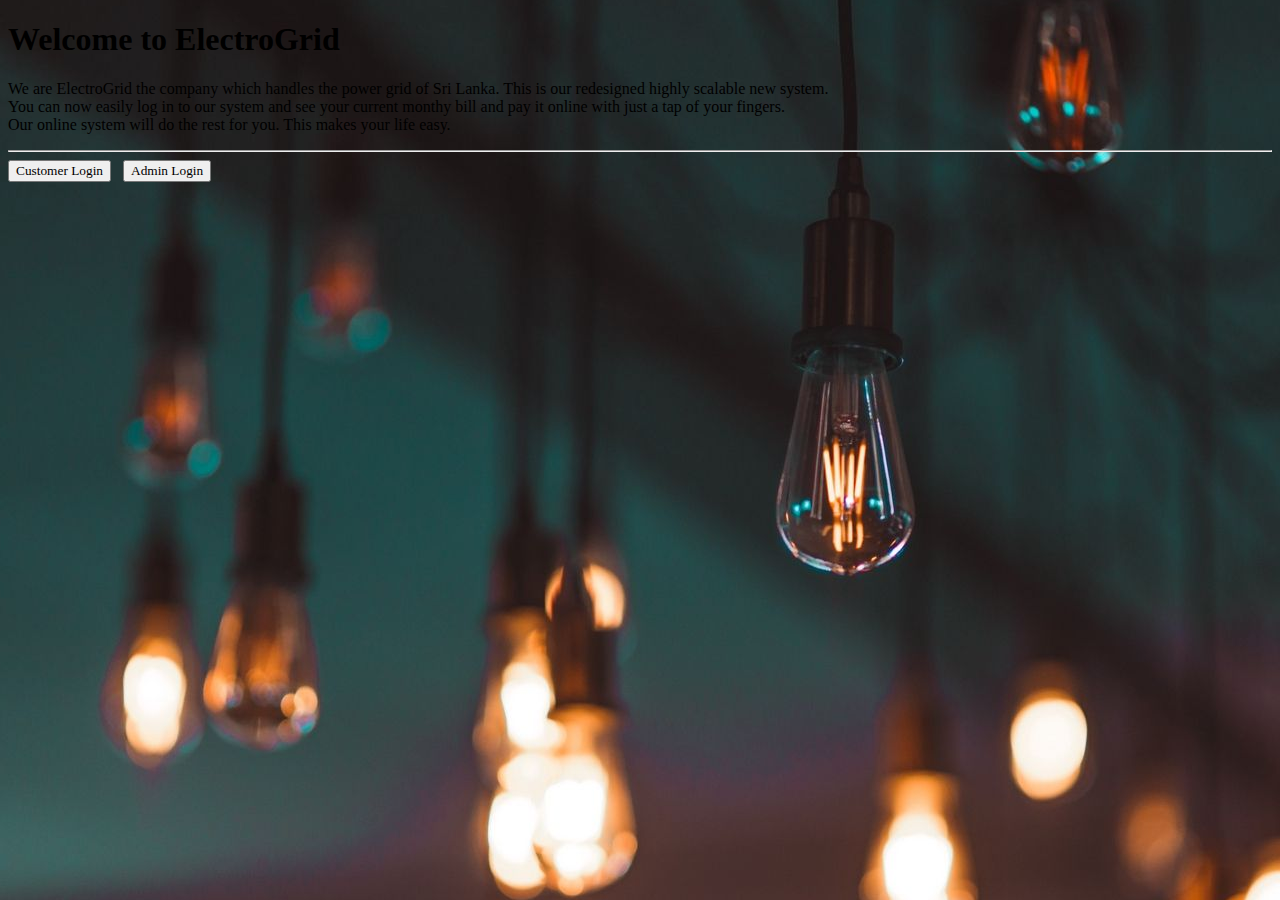
<file: Elecrogrid-pafY3/src/main/webapp/Index.html>
<!DOCTYPE html>
<html>

<head>
    <meta charset="ISO-8859-1">
    <title>ElectroGrid</title>
    <link href="https://cdn.jsdelivr.net/npm/bootstrap@5.1.3/dist/css/bootstrap.min.css" rel="stylesheet"
        integrity="sha384-1BmE4kWBq78iYhFldvKuhfTAU6auU8tT94WrHftjDbrCEXSU1oBoqyl2QvZ6jIW3" crossorigin="anonymous">
    <link rel="stylesheet" type="text/css" href="css/app.css">
    <style type="text/css">
        body {
            background-image: url("images/blubs.png");
            background-position: center;
            background-repeat: repeat;
            background-attachment: fixed;
        }
    </style>
</head>

<body>
    <div class="container text-light">
        <h1 class="indexHeading">Welcome to ElectroGrid</h1>
        <p class="introTxt">We are ElectroGrid the company which handles the power grid of Sri Lanka. This is our
            redesigned highly scalable new system. <br>
            You can now easily log in to our system and see your current monthy bill and pay it online with just a tap
            of your fingers.<br>
            Our online system will do the rest for you. This makes your life easy.<br></p>
        <hr class="my-4">

        <a href="cusLogin.jsp"><button type="button" class="btn btn-outline-warning btn-rounded-pill rounded-pill btnTxt"
                data-mdb-ripple-color="dark">Customer Login</button></a>

        &nbsp

        <a href="login.jsp"><button type="button" class="btn btn-outline-warning btn-rounded rounded-pill btnTxt"
                data-mdb-ripple-color="dark">Admin Login</button></a>
    </div>

    <!-- JavaScript Bundle with Popper -->
    <script src="https://cdn.jsdelivr.net/npm/bootstrap@5.1.3/dist/js/bootstrap.bundle.min.js"
        integrity="sha384-ka7Sk0Gln4gmtz2MlQnikT1wXgYsOg+OMhuP+IlRH9sENBO0LRn5q+8nbTov4+1p"
        crossorigin="anonymous"></script>
</body>

</html>
</file>
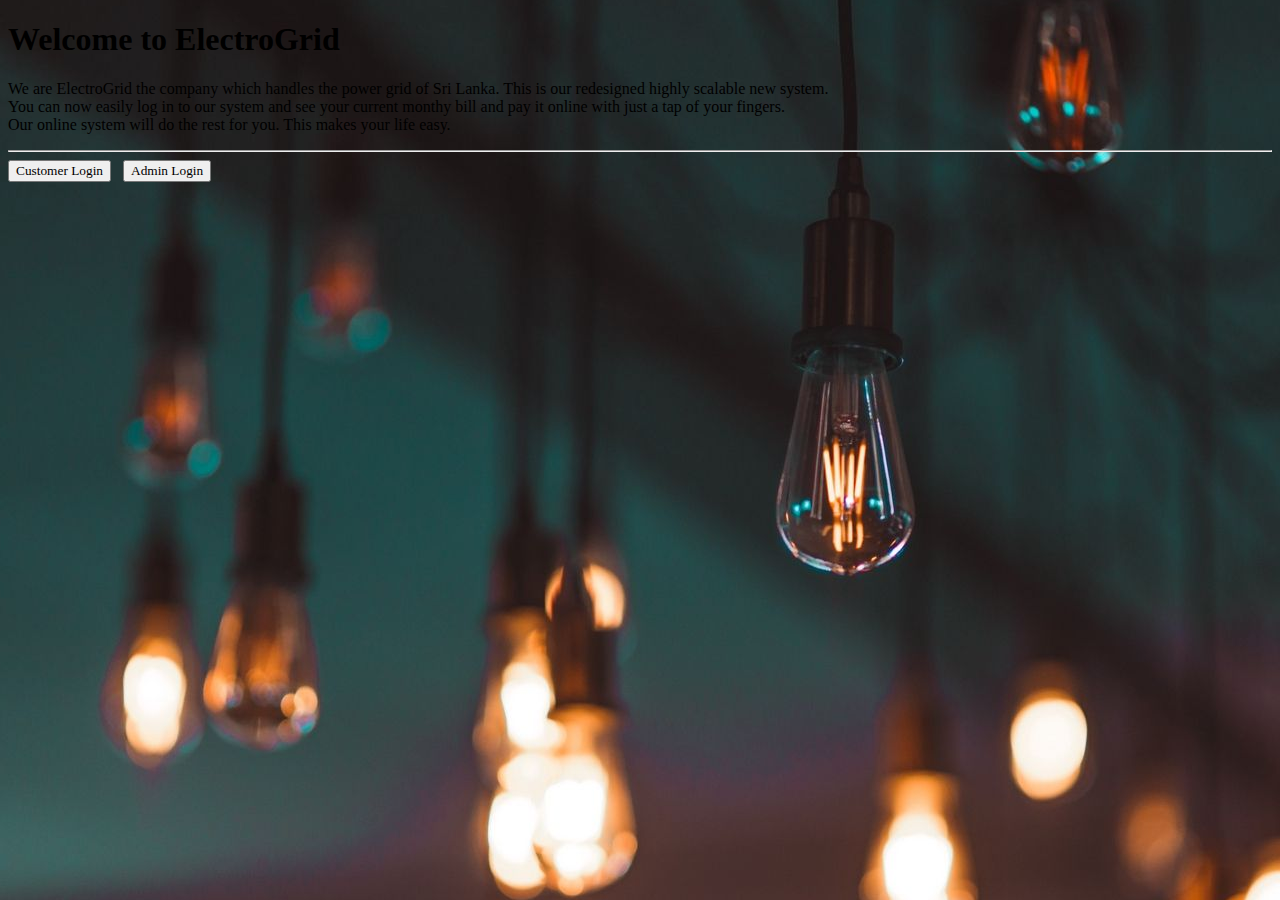
<file: ElectroGrid/src/main/webapp/index.html>
<!DOCTYPE html>
<html>

<head>
<meta charset="ISO-8859-1">
<title>ElectroGrid</title>
<link
	href="https://cdn.jsdelivr.net/npm/bootstrap@5.1.3/dist/css/bootstrap.min.css"
	rel="stylesheet"
	integrity="sha384-1BmE4kWBq78iYhFldvKuhfTAU6auU8tT94WrHftjDbrCEXSU1oBoqyl2QvZ6jIW3"
	crossorigin="anonymous">
<link rel="stylesheet" type="text/css" href="css/app.css">
<style type="text/css">
body {
	background-image: url("images/blubs.png");
	background-position: center;
	background-repeat: repeat;
	background-attachment: fixed;
}
</style>
</head>

<body>
	<!-- Introduction -->
	<div class="container text-light">
		<h1 class="indexHeading">Welcome to ElectroGrid</h1>
		<p class="introTxt">
			We are ElectroGrid the company which handles the power grid of Sri
			Lanka. This is our redesigned highly scalable new system. <br>
			You can now easily log in to our system and see your current monthy
			bill and pay it online with just a tap of your fingers.<br> Our
			online system will do the rest for you. This makes your life easy.<br>
		</p>
		<hr class="my-4">

		<a href="#"><button type="button"
				class="btn btn-outline-warning btn-rounded-pill rounded-pill btnTxt"
				data-mdb-ripple-color="dark">Customer Login</button></a> &nbsp <a
			href="login.jsp"><button type="button"
				class="btn btn-outline-warning btn-rounded rounded-pill btnTxt"
				data-mdb-ripple-color="dark">Admin Login</button></a>
	</div>

	<!-- JavaScript Bundle with Popper -->
	<script
		src="https://cdn.jsdelivr.net/npm/bootstrap@5.1.3/dist/js/bootstrap.bundle.min.js"
		integrity="sha384-ka7Sk0Gln4gmtz2MlQnikT1wXgYsOg+OMhuP+IlRH9sENBO0LRn5q+8nbTov4+1p"
		crossorigin="anonymous"></script>
</body>

</html>
</file>
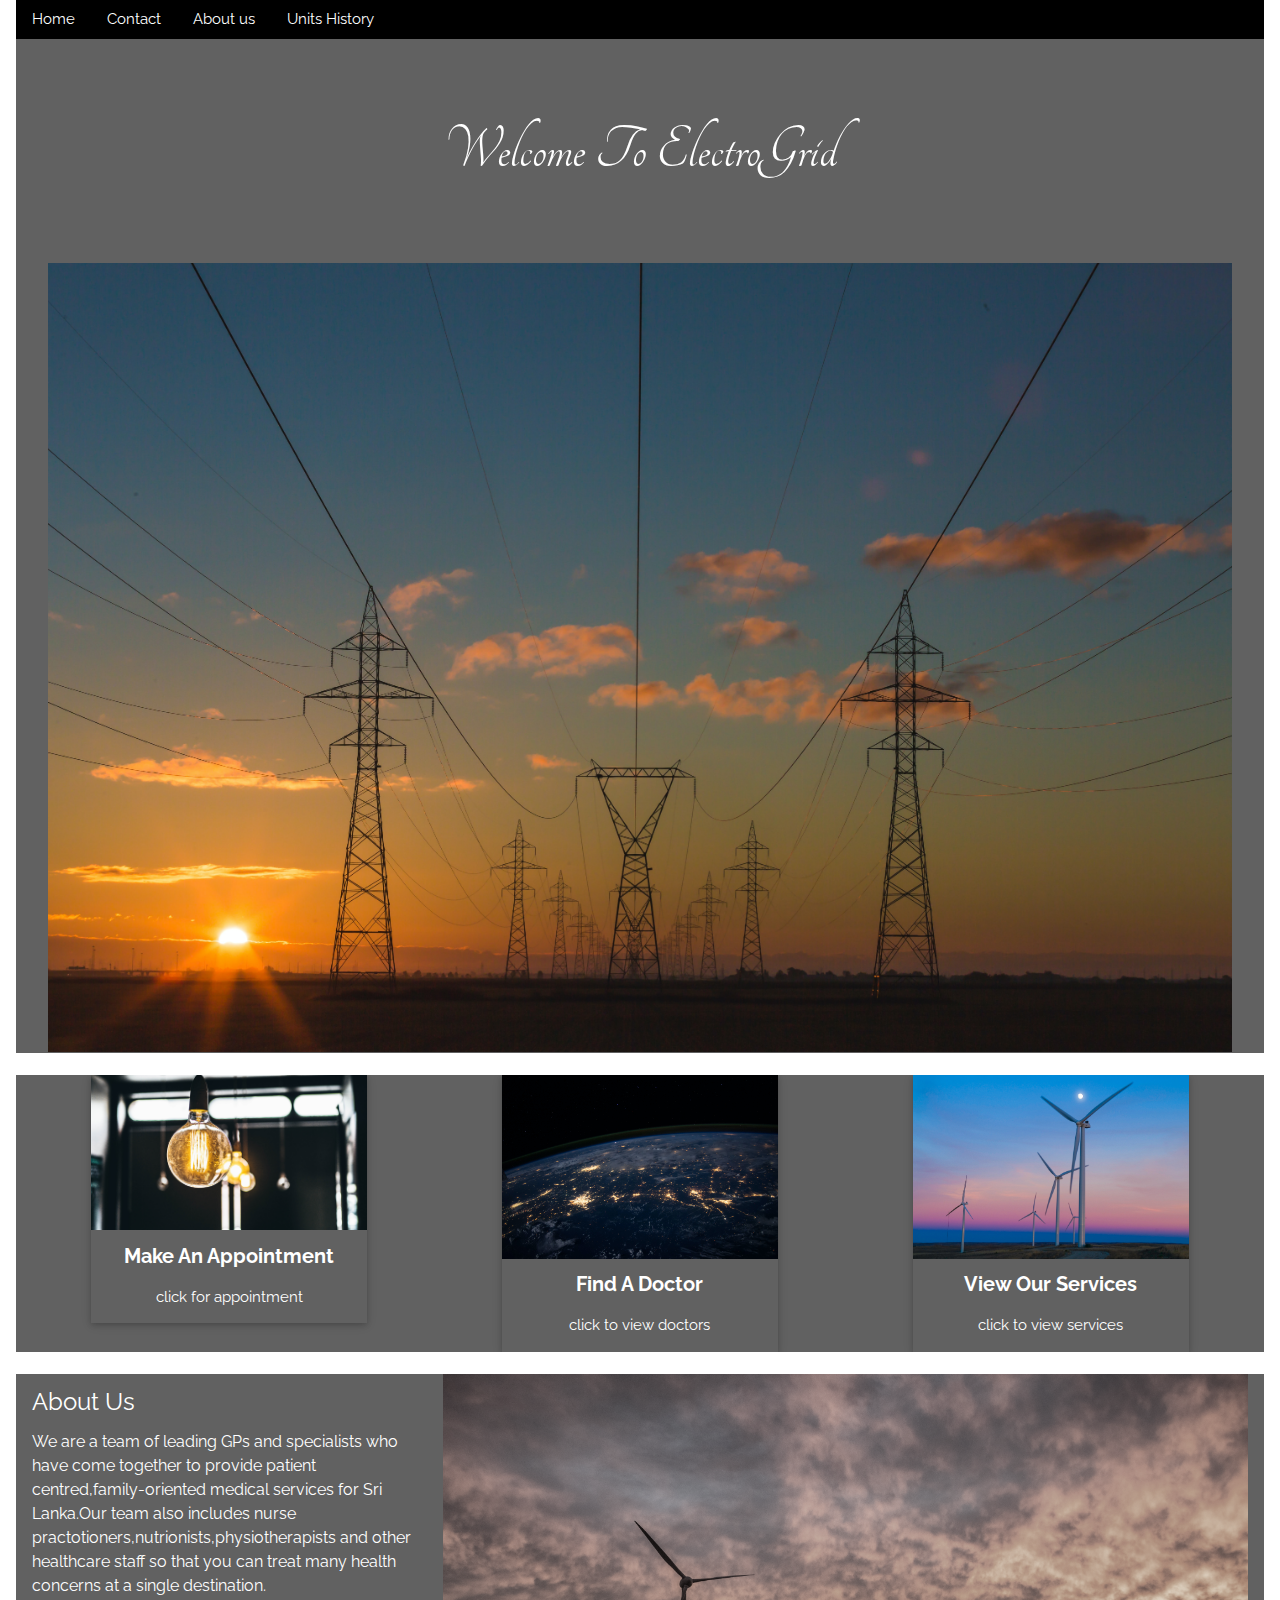
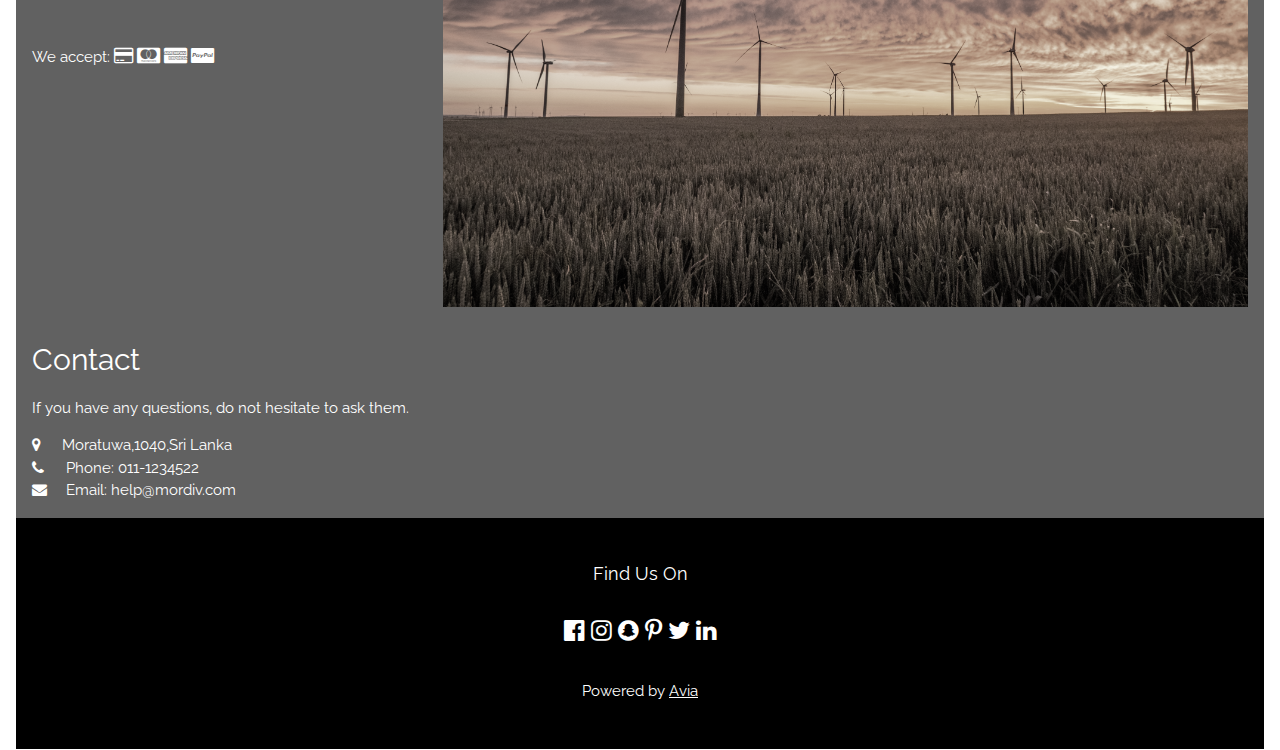
<file: AdminWelcomepage/src/main/webapp/AdminWelcome.html>
<!DOCTYPE html>
<html>
<head>
<meta name="viewport" content="width=device-width, initial-scale=1">
<meta content="text/html; charset=iso-8859-2" http-equiv="Content-Type">
<link rel="stylesheet" href="https://www.w3schools.com/w3css/4/w3.css">
<link rel="stylesheet" href="https://fonts.googleapis.com/css?family=Tangerine">
<link rel="stylesheet" href="https://fonts.googleapis.com/css?family=Raleway">
<link rel="stylesheet" href="https://cdnjs.cloudflare.com/ajax/libs/font-awesome/4.7.0/css/font-awesome.min.css">
<style>
body,h1,h2,h3,h4,h5,h6 {font-family: "Raleway", Arial, Helvetica, sans-serif}
.mySlides {display:none;}
</style>
<style>
.w3-tangerine {
  font-family: "Tangerine", serif;
}

</style>

<meta charset="ISO-8859-1">
<title>Welcome</title>
</head>
<body>
<div class="w3-container">

<!-- Navigation Bar -->
<div class="w3-bar w3-black">
  <a href="#" class="w3-bar-item w3-button">Home</a>
  <a href="#" class="w3-bar-item w3-button">Contact</a>
  <a href="#" class="w3-bar-item w3-button">About us</a>
  <a href="unitshistory.jsp" class="w3-bar-item w3-button">Units History</a>
</div>

<div class="w3-bar w3-dark-grey" >
<div class="w3-container w3-center">
<header class="w3-display-container w3-content" style="max-width:1500px;">

<div class="w3-container w3-tangerine">
<p class="w3-jumbo">Welcome To ElectroGrid</p>
<img class="w3-image" src="images/el1.jpg" alt="el" style="min-width: 1000px" width="1500" height="800">
</div>
    
    
</header>
 </div>

<script>
var myIndex = 0;
carousel();

function carousel() {
  var i;
  var x = document.getElementsByClassName("mySlides");
  for (i = 0; i < x.length; i++) {
    x[i].style.display = "none";  
  }
  myIndex++;
  if (myIndex > x.length) {myIndex = 1}    
  x[myIndex-1].style.display = "block";  
  setTimeout(carousel, 2000); // Change image every 2 seconds
}
</script>


   
</div>
<br>
<center>
<div class="w3-bar w3-dark-grey" >
<div class="w3-row-padding" >
    <div class="w3-col s4">
 <div class="w3-card w3-mobile" style="width:70%">
    <a href="/"><img src="images/el2.jpg" class="w3-hover-opacity" alt="Person" style="width:100%"></a>
    <div class="w3-container w3-mobile">
      <h4 class="w3-mobile"><b>Make An Appointment</b></h4>
      <p>click for appointment</p>
    </div>
  </div>
  </div>
 

    <div class="w3-col s4">
 <div class="w3-card w3-mobile" style="width:70%">
    <a href="finddoctor.html"><img src="images/el3.jpg" class="w3-hover-opacity" alt="Person" style="width:100%"></a>
    <div class="w3-container w3-mobile">
      <h4><b>Find A Doctor </b></h4>
      <p>click to view doctors</p>
    </div>
  </div>
  </div>
 
 

    <div class="w3-col s4">
 <div class="w3-card w3-mobile" style="width:70%">
    <a href="sevices.html"><img src="images/el4.jpg" class="w3-hover-opacity" alt="Person" style="width:100%"></a>
    <div class="w3-container w3-mobile">
      <h4 class="w3-mobile"><b>View Our Services </b></h4>
      <p>click to view services</p>
    </div>
  </div>
 </div>
 </div>
 </center>
 <br>
 <div class="w3-bar w3-dark-grey" >
 
 <div class="w3-row-padding" id="about" style="color:white">
    <div class="w3-col l4 12">
      <h3>About Us</h3>
      <h6>We are a team of leading GPs and specialists who have come together to provide patient centred,family-oriented medical services for Sri Lanka.Our team also includes nurse practotioners,nutrionists,physiotherapists and other healthcare staff so that you can treat many health concerns at a single destination.</h6>
    <br>
    <p>We accept: <i class="fa fa-credit-card w3-large"></i> <i class="fa fa-cc-mastercard w3-large"></i> <i class="fa fa-cc-amex w3-large"></i> <i class="fa fa-cc-cc-visa w3-large"></i><i class="fa fa-cc-paypal w3-large"></i></p>
    </div>
    <div class="w3-col l8 12">
      <!-- Image of clinic room -->
      <img src="images/el5.jpg" class="w3-image w3-greyscale" style="width:100%;">
    </div>
  </div>
  <div style=" margin: auto;
width: 50%;
border: 0px ;
padding: 10px;">
  
  
</div>
   <div class="w3-container" id="contact">
    <h2>Contact</h2>
    <p>If you have any questions, do not hesitate to ask them.</p>
    <i class="fa fa-map-marker w3-text-white" style="width:30px"></i>Moratuwa,1040,Sri Lanka<br>
    <i class="fa fa-phone w3-text-white" style="width:30px"></i> Phone: 011-1234522<br>
    <i class="fa fa-envelope w3-text-white" style="width:30px"> </i> Email: help@mordiv.com<br>
    </div>
 
 <!-- Footer -->
<footer class="w3-padding-32 w3-black w3-center w3-margin-top">
  <h5>Find Us On</h5>
  <div class="w3-xlarge w3-padding-16">
    <i class="fa fa-facebook-official w3-hover-opacity"></i>
    <i class="fa fa-instagram w3-hover-opacity"></i>
    <i class="fa fa-snapchat w3-hover-opacity"></i>
    <i class="fa fa-pinterest-p w3-hover-opacity"></i>
    <i class="fa fa-twitter w3-hover-opacity"></i>
    <i class="fa fa-linkedin w3-hover-opacity"></i>
  </div>
  <p>Powered by <a href="https://www.w3schools.com/w3css/default.asp" target="_blank" class="w3-hover-text-green">Avia</a></p>
</footer>
</div>
 </div>
</body>
</html>
</file>
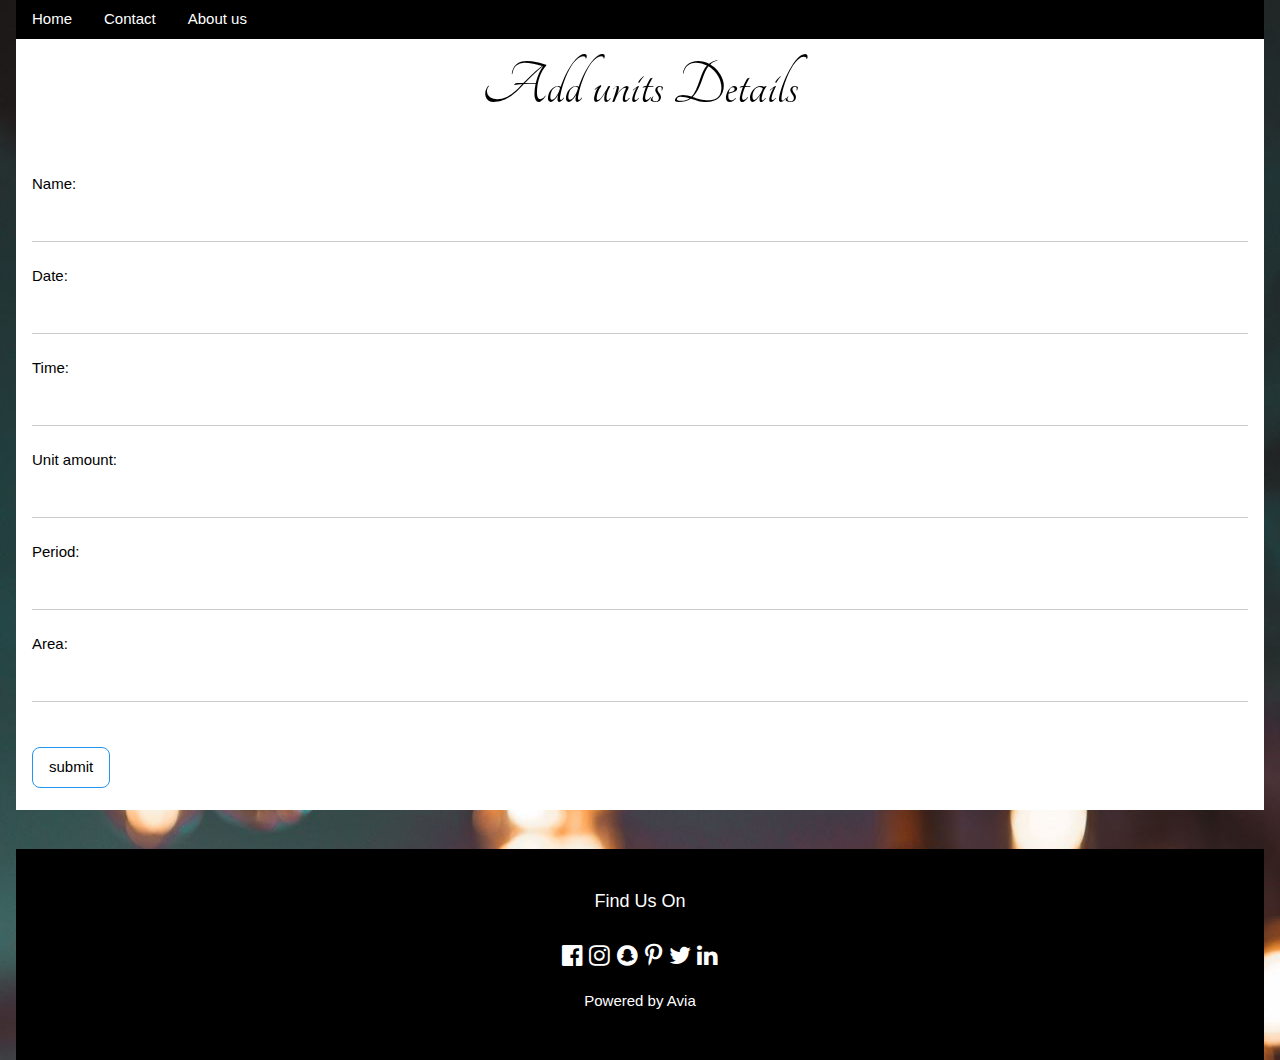
<file: ElectricbillPAF/src/main/webapp/unitlist.html>
<!DOCTYPE html>
<html>
<head>
<link rel="stylesheet"
	href="https://stackpath.bootstrapcdn.com/bootstrap/4.3.1/css/bootstrap.min.css"
	integrity="sha384-ggOyR0iXCbMQv3Xipma34MD+dH/1fQ784/j6cY/iJTQUOhcWr7x9JvoRxT2MZw1T"
	crossorigin="anonymous">
<meta name="viewport" content="width=device-width, initial-scale=1">
<meta content="text/html; charset=iso-8859-2" http-equiv="Content-Type">
<link rel="stylesheet" href="https://www.w3schools.com/w3css/4/w3.css">
<link rel="stylesheet" href="https://fonts.googleapis.com/css?family=Tangerine">
<link rel="stylesheet" href="https://fonts.googleapis.com/css?family=Raleway">
<link rel="stylesheet" href="https://cdnjs.cloudflare.com/ajax/libs/font-awesome/4.7.0/css/font-awesome.min.css">
<style>
body,h1,h2,h3,h4,h5,h6 {font-family: "Raleway", Arial, Helvetica, sans-serif}
.mySlides {display:none;}
</style>
<style>
.w3-tangerine {
  font-family: "Tangerine", serif;
}

</style>
<style type="text/css">
	     body {
	            background-image: url("images/avias.png");
	            position: relative;
	            background-position: center;
	            background-repeat: repeat;
	            background-size: fixed;
	     
	     }
	</style>

<meta charset="ISO-8859-1">
<title>Add Units</title>

</head>
<body>
<div class="w3-container">
<!-- Navigation Bar -->
<meta name="viewport" content="width=device-width, initial-scale=1">
<link rel="stylesheet" href="https://www.w3schools.com/w3css/4/w3.css">
<body>
<div class="w3-bar w3-black">
  <a href="#" class="w3-bar-item w3-button">Home</a>
  <a href="#" class="w3-bar-item w3-button">Contact</a>
  <a href="#" class="w3-bar-item w3-button">About us</a>

</div>



<div class="w3-bar w3-white">
<div class="w3-container w3-tangerine">
<center>
  <p class="w3-jumbo">Add units Details</p>
  </center>
  </div>

<div class="w3-row-padding">
  
 
</div>


<br>
<form method="post" action="unit.jsp" class="w3-container">
  <label for="name">Name:</label><br>
  <input type="text" class="w3-input" id="name" name="name" required><br>
  <label for="date">Date:</label><br>
  <input type="text" class="w3-input" id="date" name="date" required><br>
  <label for="time">Time:</label><br>
  <input type="text" class="w3-input" id="time" name="time" required><br>
  <label for="unitamount">Unit amount:</label><br>
  <input type="text" class="w3-input" id="unitamount" name="unitamount" required><br>
  <label for="period">Period:</label><br>
  <input type="text" class="w3-input" id="period" name="period" required><br>
  <label for="area">Area:</label><br>
  <input type="text" class="w3-input" id="area" name="area" required><br>
  
  
  <br>
  <input type="submit"  class="w3-btn w3-white w3-border w3-border-blue w3-round-large" value="submit">
  <br>
  
</form>
<br>
</div>
<br>


 <!-- Footer -->
<footer class="w3-padding-32 w3-black w3-center w3-margin-top">
  <h5>Find Us On</h5>
  <div class="w3-xlarge w3-padding-16">
    <i class="fa fa-facebook-official w3-hover-opacity"></i>
    <i class="fa fa-instagram w3-hover-opacity"></i>
    <i class="fa fa-snapchat w3-hover-opacity"></i>
    <i class="fa fa-pinterest-p w3-hover-opacity"></i>
    <i class="fa fa-twitter w3-hover-opacity"></i>
    <i class="fa fa-linkedin w3-hover-opacity"></i>
  </div>
  <p>Powered by <a href="https://www.w3schools.com/w3css/default.asp" target="_blank" class="w3-hover-text-green">Avia</a></p>
</footer>
 </div>
</body>
</html>
</file>
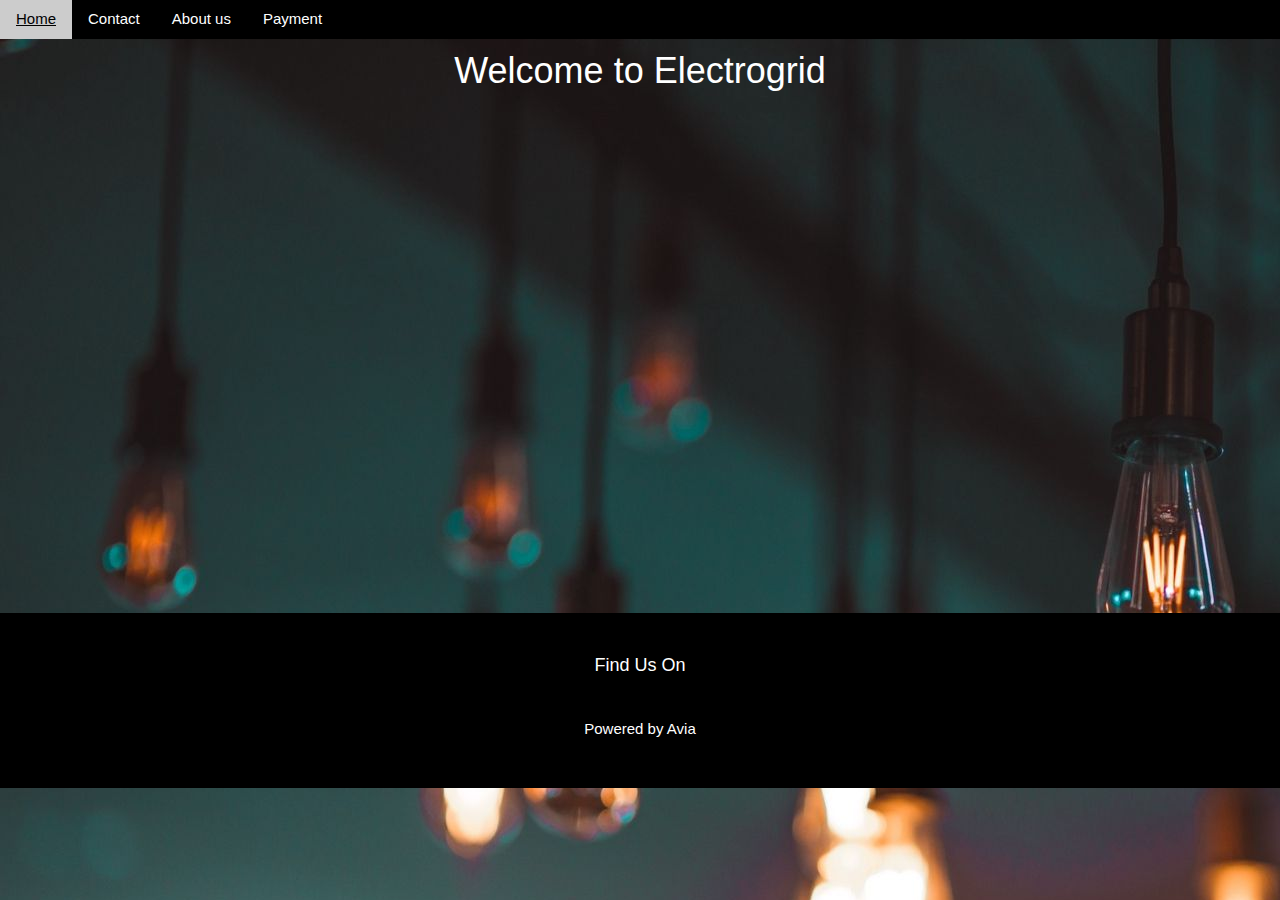
<file: Payment management/src/main/webapp/customerhome.html>
<html>
<head>

<meta charset="ISO-8859-1">
<title>Electrogrid</title>
<link href="https://cdn.jsdelivr.net/npm/bootstrap@5.1.3/dist/css/bootstrap.min.css" rel="stylesheet" integrity="sha384-1BmE4kWBq78iYhFldvKuhfTAU6auU8tT94WrHftjDbrCEXSU1oBoqyl2QvZ6jIW3" crossorigin="anonymous">
<link href="https://cdn.jsdelivr.net/npm/bootstrap@5.0.0-alpha1/dist/css/bootstrap.min.css">
<link href="https://cdn.jsdelivr.net/npm/bootstrap@5.0.0-alpha1/dist/js/bootstrap.bundle.min.js">
<link href="https://cdnjs.cloudflare.com/ajax/libs/font-awesome/4.7.0/css/font-awesome.min.css">
<link href="https://cdnjs.cloudflare.com/ajax/libs/jquery/3.2.1/jquery.min.js">
<link rel="stylesheet"
href="https://stackpath.bootstrapcdn.com/bootstrap/4.3.1/css/bootstrap.min.css"
integrity="sha384-ggOyR0iXCbMQv3Xipma34MD+dH/1fQ784/j6cY/iJTQUOhcWr7x9JvoRxT2MZw1T"
crossorigin="anonymous">



<style>
  body{
    background-image: url("images/blubs.jpg");
    backgroung-position: center;
    background-repeat: repeat;
    background-attachment: fixed;
  }
  
  @import url('https://fonts.googleapis.com/css2?family=Ubuntu&display=swap');




</style>

</head>
<meta name="viewport" content="width=device-width, initial-scale=1">
<link rel="stylesheet" href="https://www.w3schools.com/w3css/4/w3.css">
<body>
<div class="w3-bar w3-black">
<a href="#" class="w3-bar-item w3-button">Home</a>
<a href="#" class="w3-bar-item w3-button">Contact</a>
<a href="#" class="w3-bar-item w3-button">About us</a>
<a href="#" class="w3-bar-item w3-button">Payment</a>
</div>



<div align="center" ">
<h1 style="color:white">Welcome to Electrogrid </h1>
</div>


<br><br><br><br><br><br><br><br><br><br><br><br><br><br><br><br><br><br><br><br><br><br>







<!-- Footer -->
<footer class="w3-padding-32 w3-black w3-center w3-margin-top">
<h5>Find Us On</h5>
<div class="w3-xlarge w3-padding-16">
<i class="fa fa-facebook-official w3-hover-opacity"></i>
<i class="fa fa-instagram w3-hover-opacity"></i>
<i class="fa fa-snapchat w3-hover-opacity"></i>
<i class="fa fa-pinterest-p w3-hover-opacity"></i>
<i class="fa fa-twitter w3-hover-opacity"></i>
<i class="fa fa-linkedin w3-hover-opacity"></i>
</div>
<p>Powered by <a href="https://www.w3schools.com/w3css/default.asp" target="_blank" class="w3-hover-text-green">Avia</a></p>
</footer>
</div>

</body>
</html>
</file>
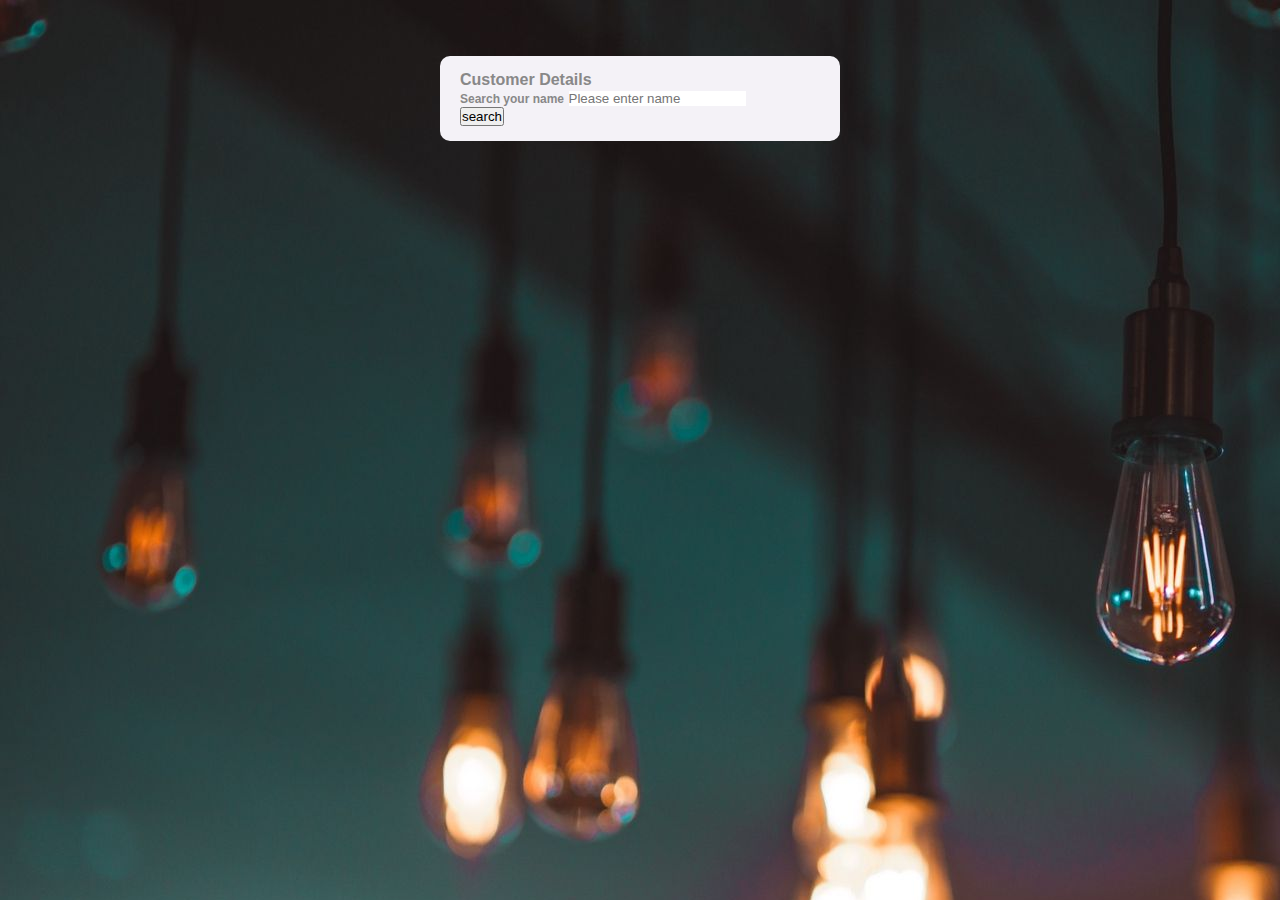
<file: Payment management/src/main/webapp/searchindex.html>
<!DOCTYPE html>
<html lang="en">
<head>
  <meta charset="ISO-8859-1">
  <title>payment</title>
  <link href="https://cdn.jsdelivr.net/npm/bootstrap@5.1.3/dist/css/bootstrap.min.css" rel="stylesheet" integrity="sha384-1BmE4kWBq78iYhFldvKuhfTAU6auU8tT94WrHftjDbrCEXSU1oBoqyl2QvZ6jIW3" crossorigin="anonymous">
  <link href="https://cdn.jsdelivr.net/npm/bootstrap@5.0.0-alpha1/dist/css/bootstrap.min.css">
  <link href="https://cdn.jsdelivr.net/npm/bootstrap@5.0.0-alpha1/dist/js/bootstrap.bundle.min.js">
  <link href="https://cdnjs.cloudflare.com/ajax/libs/font-awesome/4.7.0/css/font-awesome.min.css">
  <link href="https://cdnjs.cloudflare.com/ajax/libs/jquery/3.2.1/jquery.min.js">

  
</head>

<style>
  body{
    background-image: url("images/blubs.jpg");
    backgroung-position: center;
    background-repeat: repeat;
    background-attachment: fixed;
  }
  
  @import url('https://fonts.googleapis.com/css2?family=Ubuntu&display=swap');

* {
    margin: 0;
    padding: 0;
    box-sizing: border-box
}

body {
    
    font-family: 'Ubuntu', sans-serif
}

.wrapper {
    background-color: #f4f2f7;
    margin: 20px auto;
    max-width: 400px;
    padding: 15px 20px;
    border-radius: 10px
}

h4 {
    font-weight: 800;
    color: #888
}

label {
    font-weight: 700;
    color: #888;
    font-size: 12px
}

.card-no {
    border: none;
    outline: none;
    width: 90%;
    padding-left: 8px
}

.form-control {
    outline: none;
    border: none;
    box-shadow: none
}

.card-number {
    background-color: #fff;
    border: 1px solid #ddd;
    border-radius: 5px;
    padding: 5px 8px 2px
}

a {
    font-size: 12px;
    font-weight: 900;
    margin-left: 30%
}

a {
    text-decoration: none
}

.form-inline label {
    font-size: 1rem
}

.focused {
    border: 2px solid #9ab3f5
}

#form-footer a {
    margin: 0
}

#form-footer p {
    margin: 0;
    text-align: center;
    font-size: 14px;
    font-weight: 500;
    color: #777
}

@media(max-width:395px) {
    .form-inline label {
        font-size: 12px
    }

    #form-footer p {
        font-size: 11px
    }

    .card-no {
        width: 85%
    }
}

 
</style>


<body>
<br><br>

<div class="wrapper">
    <h4 class="text-uppercase">Customer Details</h4>
    <form class="form mt-4" action="searchpay.jsp" method="post">
        <div class="form-group"> <label for="name" class="text-uppercase">Search your name</label> <input type="text" name="user" class="form-control" placeholder="Please enter name"> </div>
        
        
        <div class="my-3"> <input type="submit" value="search" class="text-uppercase btn btn-primary btn-block p-3"> </div>
        
    </form>
</div>










</body>
</html>
</file>
<file: Elecrogrid-pafY3/src/main/webapp/css/app.css>
@charset "ISO-8859-1";

.indexHeading{
	font-family: Candara;
}

.introTxt{
	font-family: Candara;
}

.btnTxt{
	font-family: Candara;
}
.test{
	text-decoration:none;
}
</file>
<file: ElectroGrid/src/main/webapp/css/app.css>
@charset "ISO-8859-1";

.indexHeading{
	font-family: Candara;
}

.introTxt{
	font-family: Candara;
}

.btnTxt{
	font-family: Candara;
}
.test{
	text-decoration:none;
}
</file>
